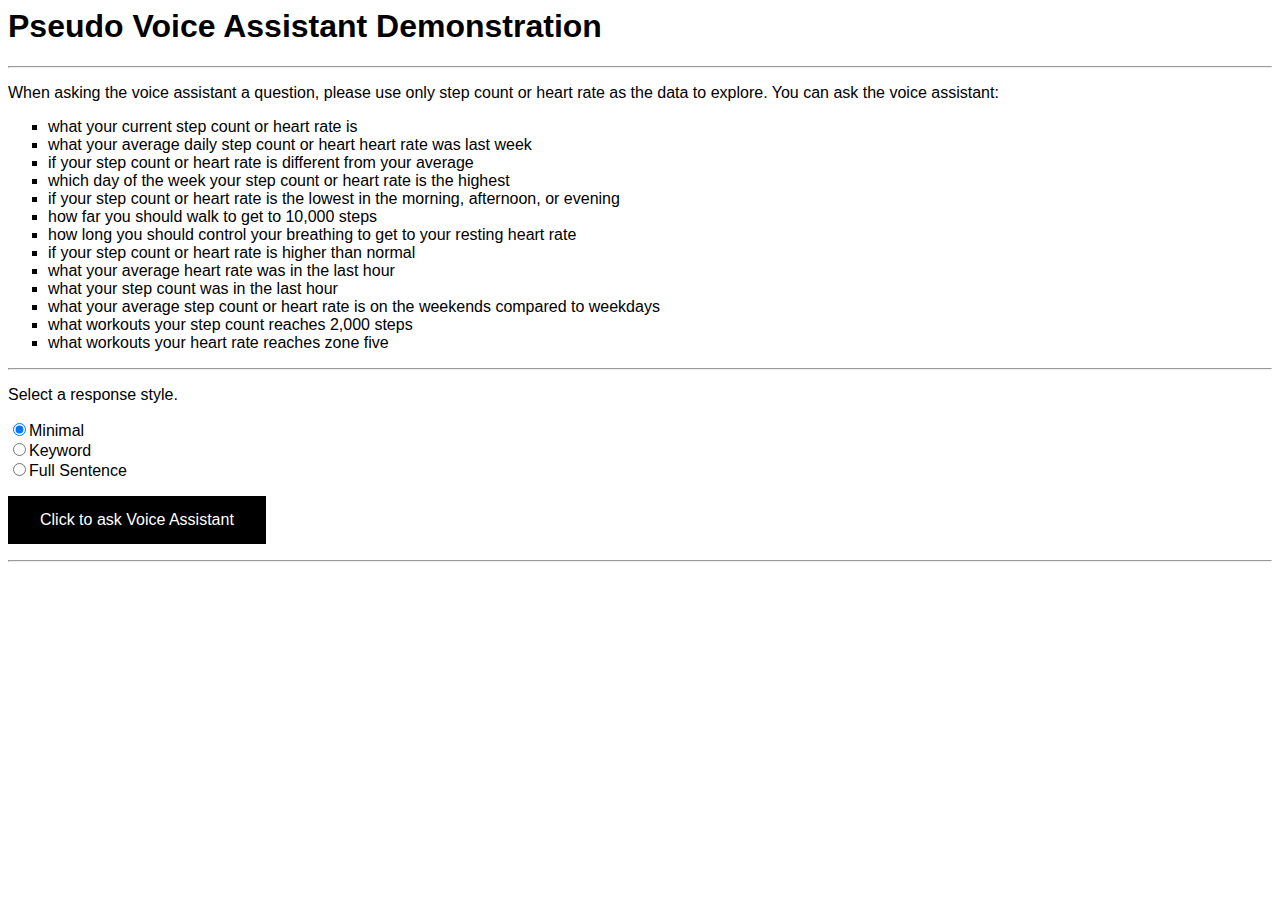
<file: index.html>
<html><head>
<meta http-equiv="content-type" content="text/html; charset=UTF-8">
    <meta charset="utf-8">
    <meta http-equiv="X-UA-Compatible" content="IE=edge,chrome=1">
    <meta name="viewport" content="width=device-width">

    <title>Natural Language Q/A Demo</title>
    <link rel="stylesheet" href="Demo_files/style.css" type="text/css">

  </head>

  <body>
    <!-- <h1>Paper Title</h1> -->
    <h1>Pseudo Voice Assistant Demonstration</h1>
    <hr>
    <p>When asking the voice assistant a question, please use only step count or heart rate as the data to explore. You can ask the voice assistant:</p>
    <ul type="square">
      <li>what your current step count or heart rate is</li>
      <li>what your average daily step count or heart heart rate was last week</li>
      <li>if your step count or heart rate is different from your average</li>
      <li>which day of the week your step count or heart rate is the highest</li>
      <li>if your step count or heart rate is the lowest in the morning, afternoon, or evening</li>
      <li>how far you should walk to get to 10,000 steps</li>
      <li>how long you should control your breathing to get to your resting heart rate</li>
      <li>if your step count or heart rate is higher than normal</li>
      <li>what your average heart rate was in the last hour</li>
      <li>what your step count was in the last hour</li>
      <li>what your average step count or heart rate is on the weekends compared to weekdays</li>
      <li>what workouts your step count reaches 2,000 steps</li>
      <li>what workouts your heart rate reaches zone five</li>
    </ul>
    <hr>
    <p>Select a response style.</p>
    <input type="radio" name="response_style" value="minimal" checked="checked">Minimal<br>
    <input type="radio" name="response_style" value="keyword">Keyword<br>
    <input type="radio" name="response_style" value="full sentence">Full Sentence<br>

    <p><button class="button ask">Click to ask Voice Assistant</button></p>
    <hr>
    <script src="Demo_files/script.js"></script>
  

</body></html>
</file>
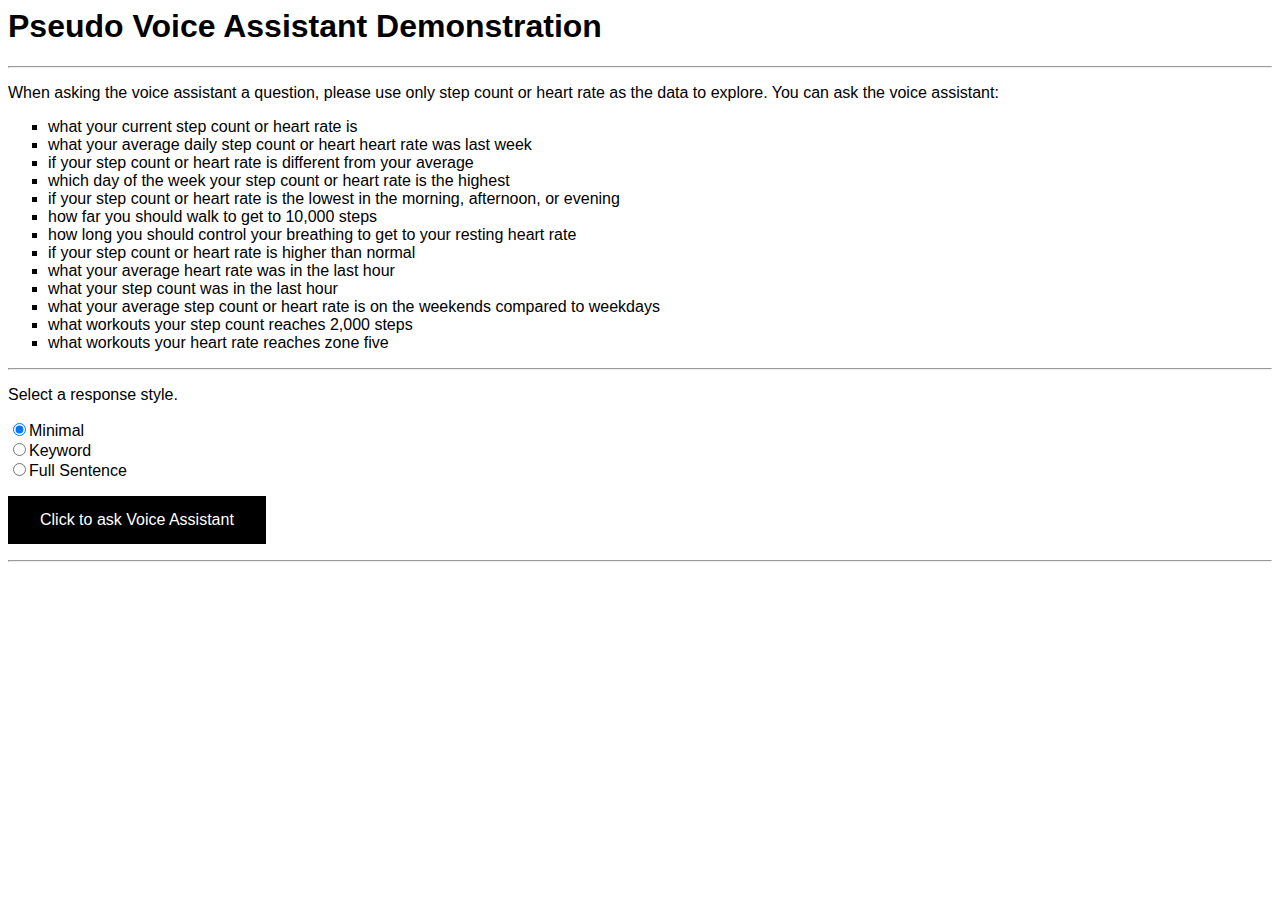
<file: demo.html>
<html><head>
<meta http-equiv="content-type" content="text/html; charset=UTF-8">
    <meta charset="utf-8">
    <meta http-equiv="X-UA-Compatible" content="IE=edge,chrome=1">
    <meta name="viewport" content="width=device-width">

    <title>Natural Language Q/A Demo</title>
    <link rel="stylesheet" href="Demo_files/style.css" type="text/css">

  </head>

  <body>
    <!-- <h1>Paper Title</h1> -->
    <h1>Pseudo Voice Assistant Demonstration</h1>
    <hr>
    <p>When asking the voice assistant a question, please use only step count or heart rate as the data to explore. You can ask the voice assistant:</p>
    <ul type="square">
      <li>what your current step count or heart rate is</li>
      <li>what your average daily step count or heart heart rate was last week</li>
      <li>if your step count or heart rate is different from your average</li>
      <li>which day of the week your step count or heart rate is the highest</li>
      <li>if your step count or heart rate is the lowest in the morning, afternoon, or evening</li>
      <li>how far you should walk to get to 10,000 steps</li>
      <li>how long you should control your breathing to get to your resting heart rate</li>
      <li>if your step count or heart rate is higher than normal</li>
      <li>what your average heart rate was in the last hour</li>
      <li>what your step count was in the last hour</li>
      <li>what your average step count or heart rate is on the weekends compared to weekdays</li>
      <li>what workouts your step count reaches 2,000 steps</li>
      <li>what workouts your heart rate reaches zone five</li>
    </ul>
    <hr>
    <p>Select a response style.</p>
    <input type="radio" name="response_style" value="minimal" checked="checked">Minimal<br>
    <input type="radio" name="response_style" value="keyword">Keyword<br>
    <input type="radio" name="response_style" value="full sentence">Full Sentence<br>

    <p><button class="button ask">Click to ask Voice Assistant</button></p>
    <hr>
    <script src="Demo_files/script.js"></script>
  

</body></html>
</file>
<file: Demo_files/style.css>
html, body {height:100%;}
html {display:table; width:100%;}

body {
  font-family: Verdana, sans-serif;
}

.button {
  background-color: #000000; 
  border: none;
  color: white;
  padding: 15px 32px;
  text-align: center;
  text-decoration: none;
  display: inline-block;
  font-size: 16px;
}
</file>
